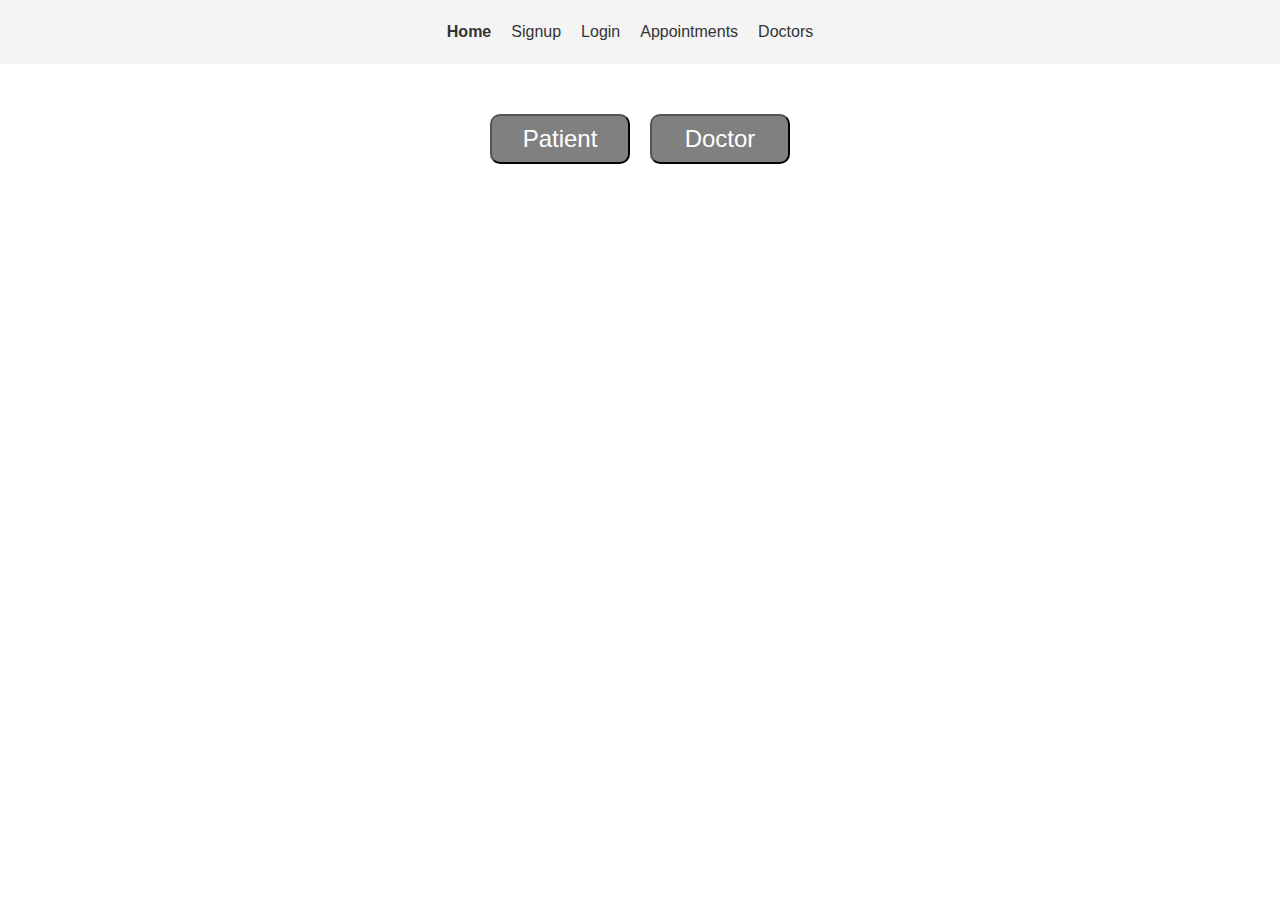
<file: frontend/html/register.html>
<!DOCTYPE html>
<html lang="en">
<head>
    <meta charset="UTF-8">
    <meta name="viewport" content="width=device-width, initial-scale=1.0">
    <title>Register</title>
    <link rel="stylesheet" href="../styles/register.css">
</head>
<body>
    <header>
        <nav>
          <ul>
            <li><a href="../index.html" class="active">Home</a></li>
            <li><a href="./register.html">Signup</a></li>
            <li><a href="./login.html">Login</a></li>
            <li><a href="./appointment.html">Appointments</a></li>
            <li><a href="./doctor.html">Doctors</a></li>
        
          </ul>
        </nav>
      </header>
    <div class="option">
        <button class="patient">Patient</button>
        <button class="doctor">Doctor</button>
    </div>
    <div id="patient">
        <h1>Patient Register Form</h1>
    <form id="form1">
      
     <input type="text" name="name" id="name" placeholder="Enter patient name">
     <br>
     <br>
   
     <input type="text" name="email" id="email" placeholder="Enter patient email">
     <br>
     <br>
   
     <input type="text" name="password" id="password" placeholder="Enter password">
     <br>
     <br>
     
     <select name="" id="gender">
        <option value="">--select gender--</option>
        <option value="male">male</option>
        <option value="female">female</option>
        
     </select>
     <br>
     <br>
    
      <input type="text" name="location" id="location" placeholder="Enter patient location">
      <br>
      <br>
     <input type="submit" name="" id="register" value="Register">
    </form>
    </div>
    <div id="doctor">
        <h1>Doctor Register Form</h1>
        <form id="form2">
      
         <input type="text" name="name" id="name1" placeholder="Enter doctor name">
         <br>
         <br>
         
         <input type="text" name="email" id="email1" placeholder="Enter doctor email">

         <br>
         <br>
         
         <input type="text" name="password" id="password1" placeholder="Enter doctor password">
         <br>
         <br>
       
         <select id="role">
            <option value="">--select role---</option>
            <option value="patient">patient</option>
            <option value="doctor">doctor</option>
         </select>
         <br>
         <br>
         
         <select name="" id="gender1">
            <option value="">--select gender--</option>
            <option value="male">male</option>
            <option value="female">female</option>
            
         </select>
         <br>
         <br>
       
         
         <select  id="speciality1">
            <option value="">--select specialty--</option>
            <option value="Neurology">Neurology</option>
            <option value="Ophthalmology">Ophthalmology</option>
            <option value="Psychiatrist">Psychiatrist</option>
            <option value="Neurologist">Neurologist</option>
            <option value="Surgeon">Surgeon</option>
         </select>
         <br>
         <br>
       
        
          <input type="text" name="location" id="location1" placeholder="Enter doctor location">
          <br>
          <br>
         <input type="submit" name="" id="register" value="Register">
        </form>
        </div>
</body>
</html>

<script src="../src/register.js"></script>
</file>
<file: frontend/styles/register.css>
* {
    margin: 0;
    padding: 0;
    box-sizing: border-box;
  }
  
  /* Body styles */
  body {
    font-family: Arial, sans-serif;
    line-height: 1.5;
    color: #333;
  }
  
  /* Header styles */
  header {
    background-color: #f4f4f4;
    padding: 20px;
  }
  
  nav ul {
    list-style: none;
    display: flex;
    justify-content: center;
  }
  
  nav ul li {
    margin-right: 20px;
  }
  
  nav ul li a {
    text-decoration: none;
    color: #333;
  }
  
  nav ul li a.active {
    font-weight: bold;
  }
  
.option{
    display: flex;
    justify-content: space-between;
    height: 50px;
    width: 300px;
    /* border: 1px solid red; */
    margin: auto;
    margin-top: 50px;
}
.option button{
    width: 140px;
    font-size: 1.5rem;
    border-radius: 10px;
    background-color: grey;
    color:white;
    cursor: pointer;
}
#patient{
   
    height: auto;
    width: 40%;
    margin: auto;
    /* border: 1px solid red; */
    border-radius: 5px;
    /* background-color: aqua; */
    box-shadow: rgba(0, 0, 0, 0.35) 0px 5px 15px;
    margin-top: 50px;
}
#patient form{
    height: auto;
  
    margin: auto;

 padding:10px 20px;
 text-align: center;

}
#patient form input{
    padding: 5px;
    width: 250px;
    border-radius: 5px;
  
    height: 40px;
}
 lable{
    text-align: left;
}
#gender{
    width: 250px;
    height: 40px;
    border-radius: 5px;
}
#patient h1{
   text-align: center;
}
#register{
    font-size: 1.2rem;
    background-color: blue;
    color:white;
    cursor: pointer;
    border-radius: 5px;
    border: none;
}
#doctor{
   
    height: auto;
    width: 40%;
    margin: auto;
    /* border: 1px solid red; */
    border-radius: 5px;
    /* background-color: aqua; */
    margin-top: 50px;
    box-shadow: rgba(0, 0, 0, 0.35) 0px 5px 15px;

}
#doctor form{
    height: auto;
  
    margin: auto;

 padding:10px 20px;
 text-align: center;



}
#doctor form input{
    padding: 5px;
    width: 250px;
    border-radius: 5px;
  
    height: 40px;
}

#gender1{
    width: 250px;
    height: 40px;
    border-radius: 5px;
}
#doctor h1{
   text-align: center;
}
#role{
    width: 250px;
    height: 40px;
    border-radius: 5px;
}
#speciality1{
    width: 250px;
    height: 40px;
    border-radius: 5px;
}
</file>
